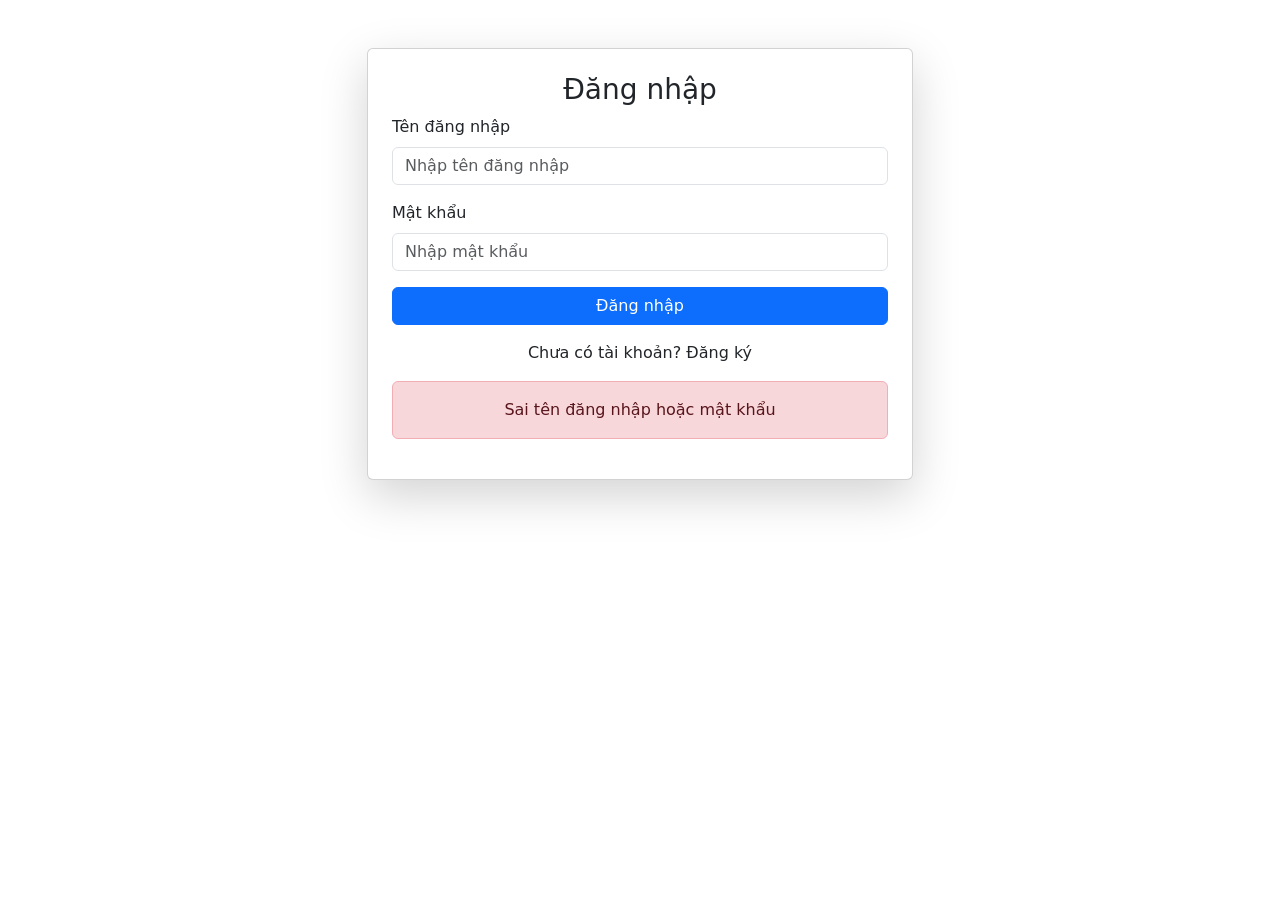
<file: src/main/resources/templates/login.html>
<!DOCTYPE html>
<html xmlns:th="http://www.thymeleaf.org">
<head>
    <meta charset="UTF-8">
    <meta name="viewport" content="width=device-width, initial-scale=1.0">
    <title>Đăng nhập</title>
    <link rel="stylesheet" href="https://cdn.jsdelivr.net/npm/bootstrap@5.3.0/dist/css/bootstrap.min.css">
</head>
<body>
<div class="container mt-5">
    <div class="row justify-content-center">
        <div class="col-md-6">
            <div class="card shadow-lg p-4">
                <h3 class="text-center">Đăng nhập</h3>
                <form th:action="@{/api/v1/auth/login}" method="post">
                    <div class="mb-3">
                        <label for="email" class="form-label">Tên đăng nhập</label>
                        <input type="text" class="form-control" id="email" name="email" placeholder="Nhập tên đăng nhập" required>
                    </div>
                    <div class="mb-3">
                        <label for="password" class="form-label">Mật khẩu</label>
                        <input type="password" class="form-control" id="password" name="password" placeholder="Nhập mật khẩu" required>
                    </div>
                    <div class="d-grid">
                        <button type="submit" class="btn btn-primary">Đăng nhập</button>
                    </div>
                </form>
                <div class="mt-3 text-center">
                    <span>Chưa có tài khoản?</span> <a th:href="@{/register}">Đăng ký</a>
                </div>
                <div th:if="${param.error}" class="alert alert-danger text-center mt-3" role="alert">
                    Sai tên đăng nhập hoặc mật khẩu
                </div>
            </div>
        </div>
    </div>
</div>
</body>
</html>
</file>
